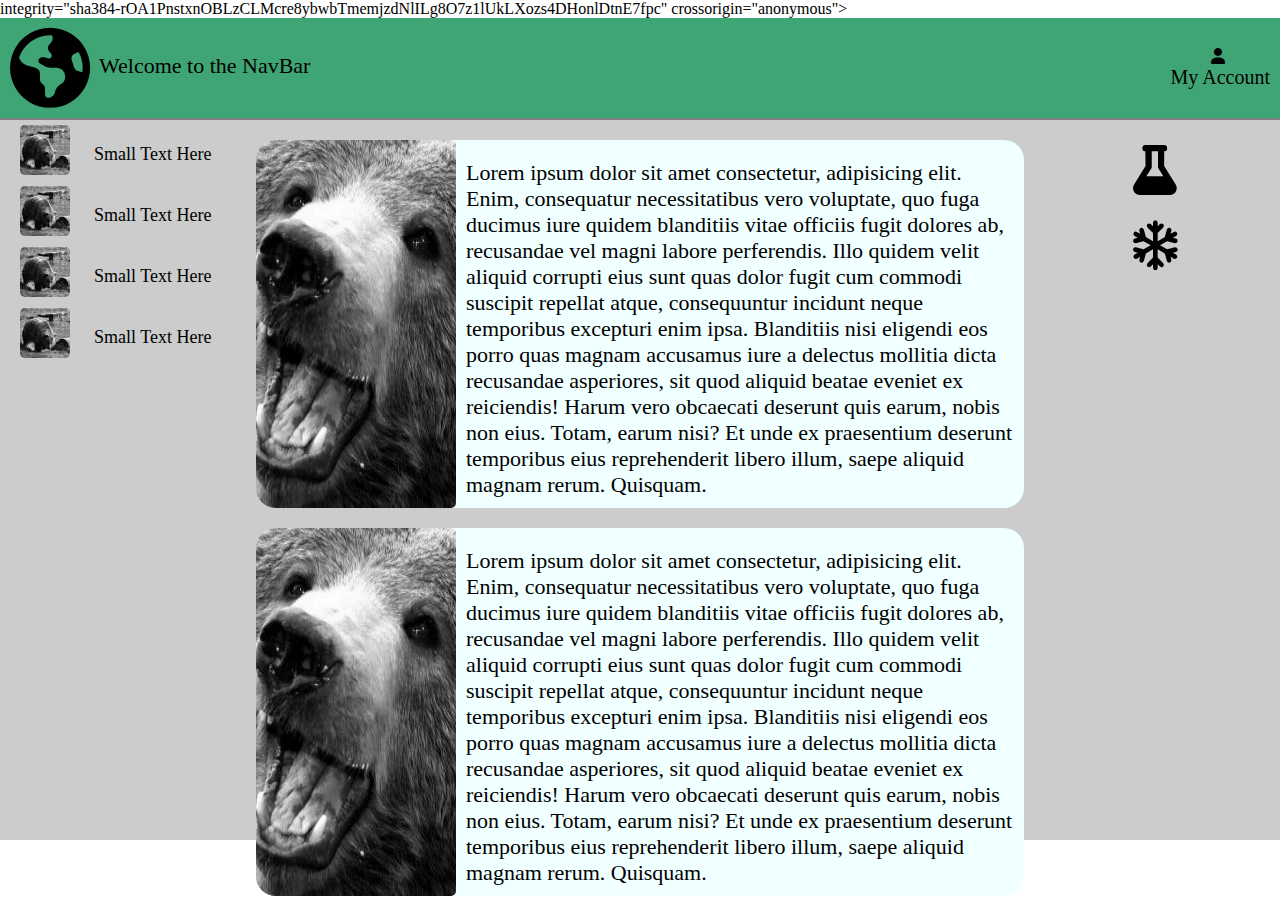
<file: index.html>
<!DOCTYPE html>
<html>

<head>
    <meta charset="utf-8">
    <title>Responsive CSS</title>
    <link rel="stylesheet" href="./style.css" type="text/css" media="all">
    <link rel="stylesheet" href="https://cdnjs.cloudflare.com/ajax/libs/font-awesome/6.0.0/css/all.min.css" />integrity="sha384-rOA1PnstxnOBLzCLMcre8ybwbTmemjzdNlILg8O7z1lUkLXozs4DHonlDtnE7fpc" crossorigin="anonymous">
</head>

<body>
    <div class="MainContainer">
        <nav class="nav">
            <div class="icon"><i id="icon1" class="fa-solid fa-earth-americas"></i>
                <span id="welcome">Welcome to the NavBar</span></div>
            <div class="text1">
                <i id="user" class="fa-solid fa-user"></i>
                <p class="text2"> My Account</p>
            </div>
            
           

        </nav>
        <div class="Content">
            <div class="Left">
                <ul>
                    <li>
                        <img src="./img/50.jpeg" alt="">
                        <span>Small Text Here</span>
                    </li>
                    <li>
                        <img src="./img/50.jpeg" alt="">
                        <span>Small Text Here</span>
                    </li>
                    <li>
                        <img src="./img/50.jpeg" alt="">
                        <span>Small Text Here</span>
                    </li>
                    <li>
                        <img src="./img/50.jpeg" alt="">
                        <span>Small Text Here</span>
                    </li>
                </ul>
            </div>
            <div class="Center">
                <div class="img-container">
                    <img src="./img/300.jpeg" alt="">  
                    <p>Lorem ipsum dolor sit amet consectetur, adipisicing elit. Enim, consequatur necessitatibus vero voluptate, quo fuga ducimus iure quidem blanditiis vitae officiis fugit dolores ab, recusandae vel magni labore perferendis. Illo quidem velit aliquid corrupti eius sunt quas dolor fugit cum commodi suscipit repellat atque, consequuntur incidunt neque temporibus excepturi enim ipsa. Blanditiis nisi eligendi eos porro quas magnam accusamus iure a delectus mollitia dicta recusandae asperiores, sit quod aliquid beatae eveniet ex reiciendis! Harum vero obcaecati deserunt quis earum, nobis non eius. Totam, earum nisi? Et unde ex praesentium deserunt temporibus eius reprehenderit libero illum, saepe aliquid magnam rerum. Quisquam.</p>
                </div>
                <div class="img-container">
                    <img src="./img/300.jpeg" alt="" >  
                    <p>Lorem ipsum dolor sit amet consectetur, adipisicing elit. Enim, consequatur necessitatibus vero voluptate, quo fuga ducimus iure quidem blanditiis vitae officiis fugit dolores ab, recusandae vel magni labore perferendis. Illo quidem velit aliquid corrupti eius sunt quas dolor fugit cum commodi suscipit repellat atque, consequuntur incidunt neque temporibus excepturi enim ipsa. Blanditiis nisi eligendi eos porro quas magnam accusamus iure a delectus mollitia dicta recusandae asperiores, sit quod aliquid beatae eveniet ex reiciendis! Harum vero obcaecati deserunt quis earum, nobis non eius. Totam, earum nisi? Et unde ex praesentium deserunt temporibus eius reprehenderit libero illum, saepe aliquid magnam rerum. Quisquam.</p>
                </div>
            </div>
            <div class="Right">
                <i class="fa-solid fa-flask"></i>
                <i class="fa-regular fa-snowflake"></i>
            </div>
        </div>
    </div>
</body>

</html>
</file>
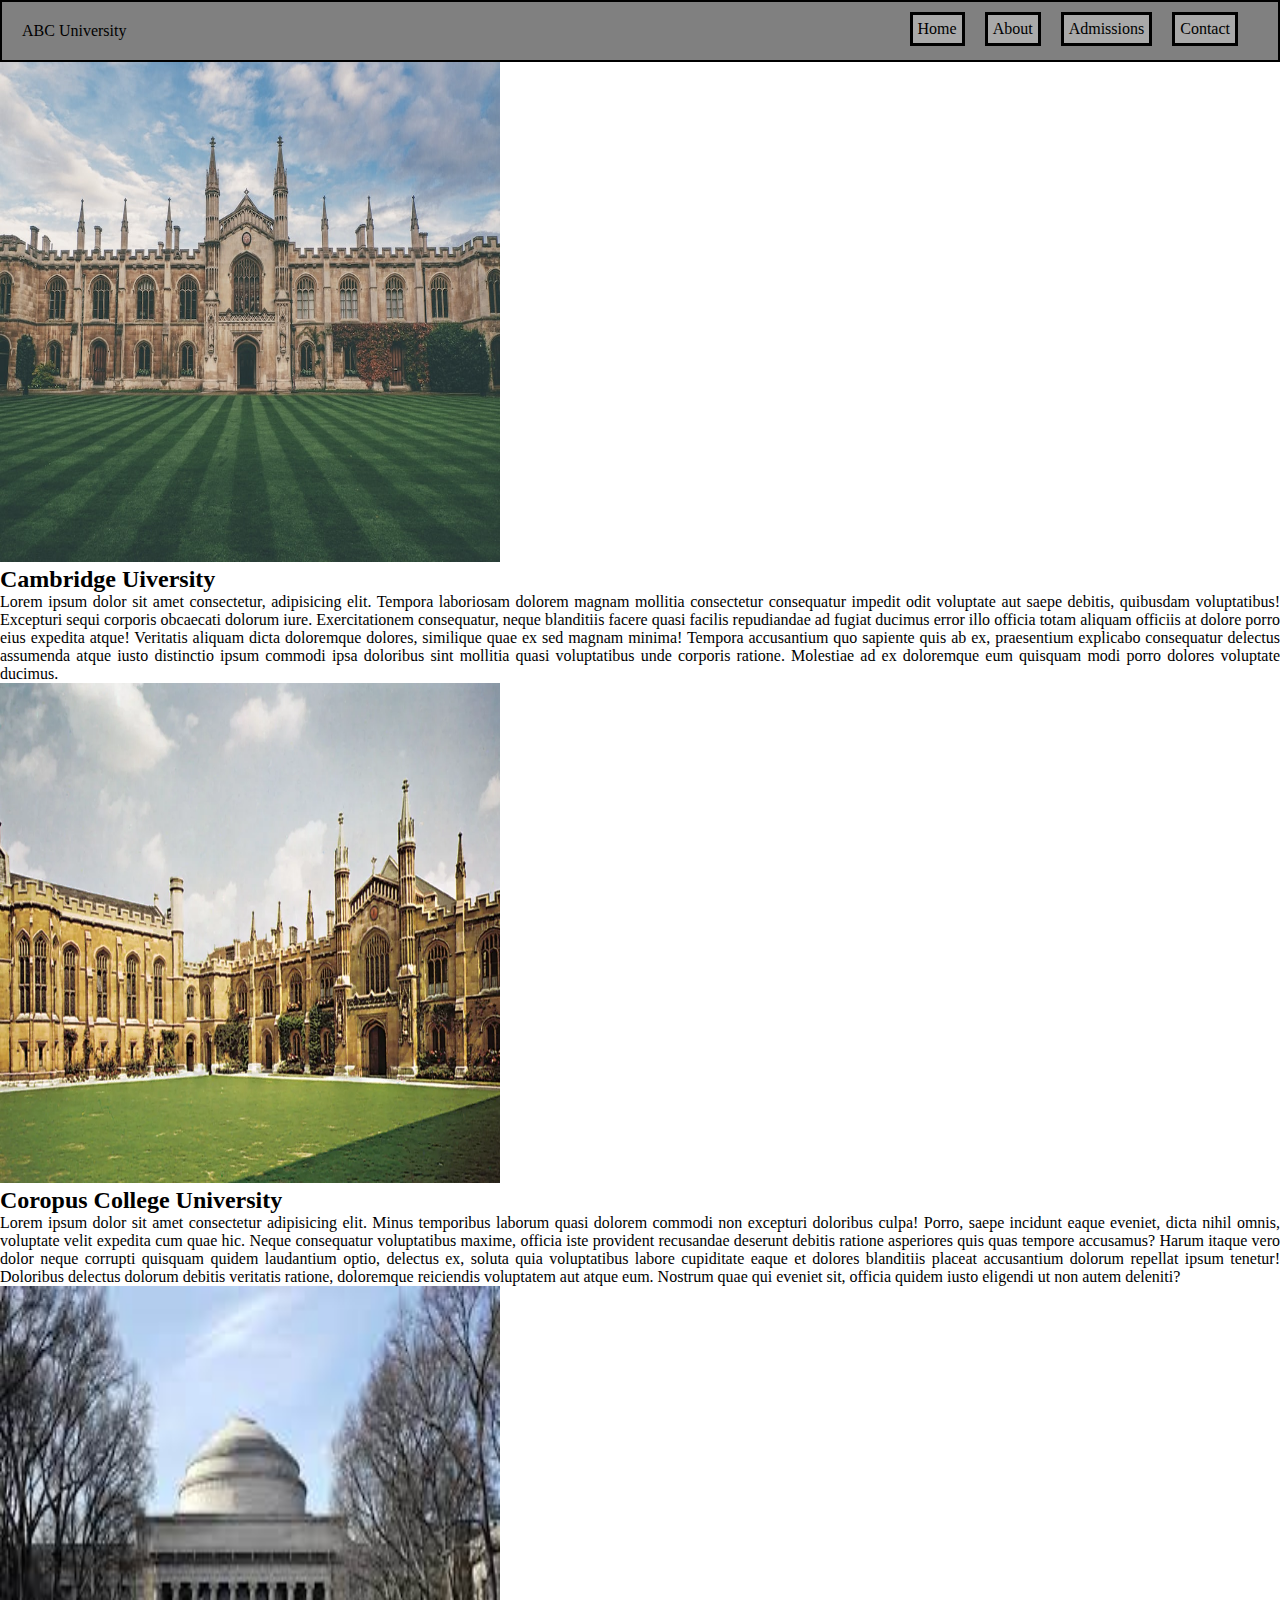
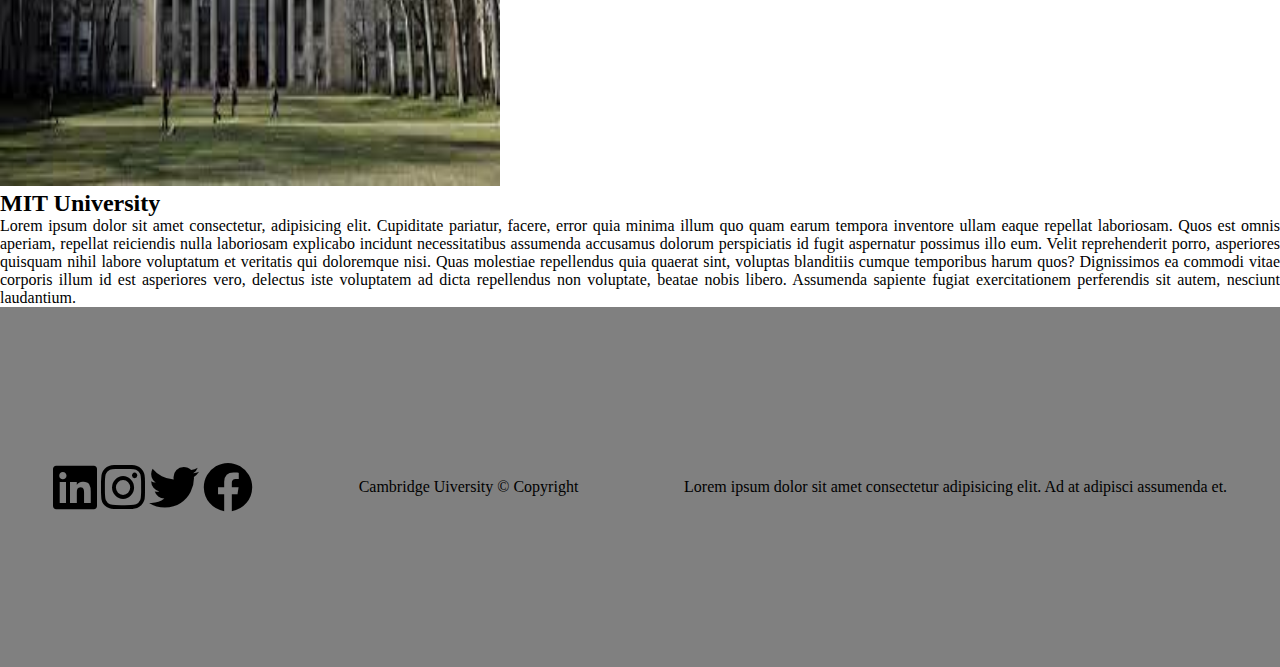
<file: Second Task/index.html>
<!doctype html>
<html lang="en">

<head>
    <meta charset="utf-8">
    <meta name="viewport" content="width=device-width, initial-scale=1">
    <title>Task 2</title>
    <link href="https://cdn.jsdelivr.net/npm/bootstrap@5.2.3/dist/css/bootstrap.min.css" rel="stylesheet"
        integrity="sha384-rbsA2VBKQhggwzxH7pPCaAqO46MgnOM80zW1RWuH61DGLwZJEdK2Kadq2F9CUG65" crossorigin="anonymous">
    <link rel="stylesheet" href="style.css">
    <link rel="stylesheet" href="https://cdnjs.cloudflare.com/ajax/libs/font-awesome/6.0.0/css/all.min.css" />
</head>

<body>
    <nav>
        ABC University
        <ul id="nav">
            <li><a href="#">Home</a></li>
            <li><a href="#">About</a></li>
            <li><a href="#">Admissions</a></li>
            <li><a href="#">Contact</a></li>
        </ul>
    </nav>
    <div class="container-fluid">
        <div class="row p-4 m-4">
            <div class="col-4">
                <img src="./img/cambridge.jpeg" alt="" style="width: 500px; height: 500px;">
                <h2>Cambridge Uiversity</h2>
                <div class="col-10">
                    <p>
                        Lorem ipsum dolor sit amet consectetur, adipisicing elit. Tempora laboriosam dolorem magnam
                        mollitia consectetur consequatur impedit odit voluptate aut saepe debitis, quibusdam
                        voluptatibus! Excepturi sequi corporis obcaecati dolorum iure. Exercitationem consequatur, neque
                        blanditiis facere quasi facilis repudiandae ad fugiat ducimus error illo officia totam aliquam
                        officiis at dolore porro eius expedita atque! Veritatis aliquam dicta doloremque dolores,
                        similique quae ex sed magnam minima! Tempora accusantium quo sapiente quis ab ex, praesentium
                        explicabo consequatur delectus assumenda atque iusto distinctio ipsum commodi ipsa doloribus
                        sint mollitia quasi voluptatibus unde corporis ratione. Molestiae ad ex doloremque eum quisquam
                        modi porro dolores voluptate ducimus.
                    </p>
                </div>

            </div>
            <div class="col-4">
                <img src="./img/Corpus-Christi-College-University-of-Cambridge-England.webp" alt=""
                    style="width: 500px; height: 500px;">
                <h2>Coropus College University</h2>
                <div class="col-10">
                    <p>
                        Lorem ipsum dolor sit amet consectetur adipisicing elit. Minus temporibus laborum quasi dolorem
                        commodi non excepturi doloribus culpa! Porro, saepe incidunt eaque eveniet, dicta nihil omnis,
                        voluptate velit expedita cum quae hic. Neque consequatur voluptatibus maxime, officia iste
                        provident recusandae deserunt debitis ratione asperiores quis quas tempore accusamus? Harum
                        itaque vero dolor neque corrupti quisquam quidem laudantium optio, delectus ex, soluta quia
                        voluptatibus labore cupiditate eaque et dolores blanditiis placeat accusantium dolorum repellat
                        ipsum tenetur! Doloribus delectus dolorum debitis veritatis ratione, doloremque reiciendis
                        voluptatem aut atque eum. Nostrum quae qui eveniet sit, officia quidem iusto eligendi ut non
                        autem deleniti?
                    </p>
                </div>

            </div>
            <div class="col-4">
                <img src="./img/download.jpeg" alt="" style="width: 500px; height: 500px;">
                <h2>MIT University</h2>
                <div class="col-10">
                    <p>
                        Lorem ipsum dolor sit amet consectetur, adipisicing elit. Cupiditate pariatur, facere, error
                        quia minima illum quo quam earum tempora inventore ullam eaque repellat laboriosam. Quos est
                        omnis aperiam, repellat reiciendis nulla laboriosam explicabo incidunt necessitatibus assumenda
                        accusamus dolorum perspiciatis id fugit aspernatur possimus illo eum. Velit reprehenderit porro,
                        asperiores quisquam nihil labore voluptatum et veritatis qui doloremque nisi. Quas molestiae
                        repellendus quia quaerat sint, voluptas blanditiis cumque temporibus harum quos? Dignissimos ea
                        commodi vitae corporis illum id est asperiores vero, delectus iste voluptatem ad dicta
                        repellendus non voluptate, beatae nobis libero. Assumenda sapiente fugiat exercitationem
                        perferendis sit autem, nesciunt laudantium.
                    </p>
                </div>

            </div>
        </div>
    </div>



    <footer>
        <div class="icon">
            <ul>
                <i class="fa-brands fa-linkedin"></i>
                <i class="fa-brands fa-instagram"></i>
                <i class="fa-brands fa-twitter"></i>
                <i class="fa-brands fa-facebook"></i>
            </ul>



        </div>
        <div class="copyright">
            <p>Cambridge Uiversity &#169; Copyright</p>
        </div>
        <div class="adress">
            Lorem ipsum dolor sit amet consectetur adipisicing elit. Ad at adipisci assumenda et.
        </div>
    </footer>









    <script src="https://cdn.jsdelivr.net/npm/bootstrap@5.2.3/dist/js/bootstrap.bundle.min.js"
        integrity="sha384-kenU1KFdBIe4zVF0s0G1M5b4hcpxyD9F7jL+jjXkk+Q2h455rYXK/7HAuoJl+0I4"
        crossorigin="anonymous"></script>
</body>

</html>
</file>
<file: style.css>
* {
    margin: 0px;
    padding: 0px;
    box-sizing: border-box;
}
.MainContainer {
    /* border: 2px solid pink; */
}
.nav {
    /* border: 2px solid gray; */
    display: flex;
    align-items: center;  
    justify-content: space-between;
    padding: 10px;
    background-color: rgb(63, 165, 116);
    border-bottom: 2px solid gray;
}
#welcome {
    position: relative;
    top: -25px;
    font-size: 22px;
}
#user {
    position: relative;
    left: 40px;
}
.text2 {
    font-size: 20px;
}
.nav #icon1 {
    font-size: 80px;
    margin-right: 5px;
}
.Content {
    /* border: 2px solid red; */
    display: flex;
    justify-content: space-around;
    height: 80vh;
    background-color: rgb(204, 204, 204);
}
.Left {
    /* border: 2px solid greenyellow ; */
   /* flex-grow: 1; */
   flex-basis: 20%;

}
.Left ul li img{
    margin: 5px 20px;
    border-radius: 5px; 
}
.Left ul li span {
    position: relative;
    bottom: 20px;
    font-size: 18px;
}
.Center {
    /* border: 2px solid blue ; */
    flex-basis: 60%;
}
.Center p {
    padding: 10px;
    font-size: 22px
}
.Right {
    /* border: 2px solid yellow ; */
    flex-basis: 20%;
}
.Right i {
    font-size: 50px;
    padding-left: 5px;
    padding-top: 25px;
    display: flex;
    justify-content: center;
}
ul {
    list-style: none
    /* display: flex;
    flex-direction: column; */
}
ul li {
    margin-bottom: -4px;
}
.img-container {
    display: flex;
    border-radius: 20px;
    margin: 20px 0;
    background-color: azure;
}
.img-container img {
    border-radius: 20px 5px 5px 20px;
}
.img-container p {
    padding-top: 20px;
}
</file>
<file: Second Task/style.css>
*{
    padding: 0;
    margin: 0;
    box-sizing: border-box;
}
nav {
    border: 2px solid;
    padding: 20px;
    background-color: gray;
}
#nav {
    list-style: none;
    display: flex;
    float: right;
    align-items: center;
    position: relative;
    bottom: 10px;
}
#nav li {
    margin-right: 20px;
    border:  solid black;
    padding: 5px;
    background-color: darkgrey;
}
#nav li a {
    text-decoration: none;
    color: black;
}
p {
    text-align: justify;
}

footer {
    width: 100vw;
    height: 40vh;
    background-color: gray;
    display: flex;
    justify-content: space-around;
    align-items: center;
}
footer .icon ul {
    display: block;
    list-style: none;
}
footer i {
    font-size: 50px;
}
</file>
